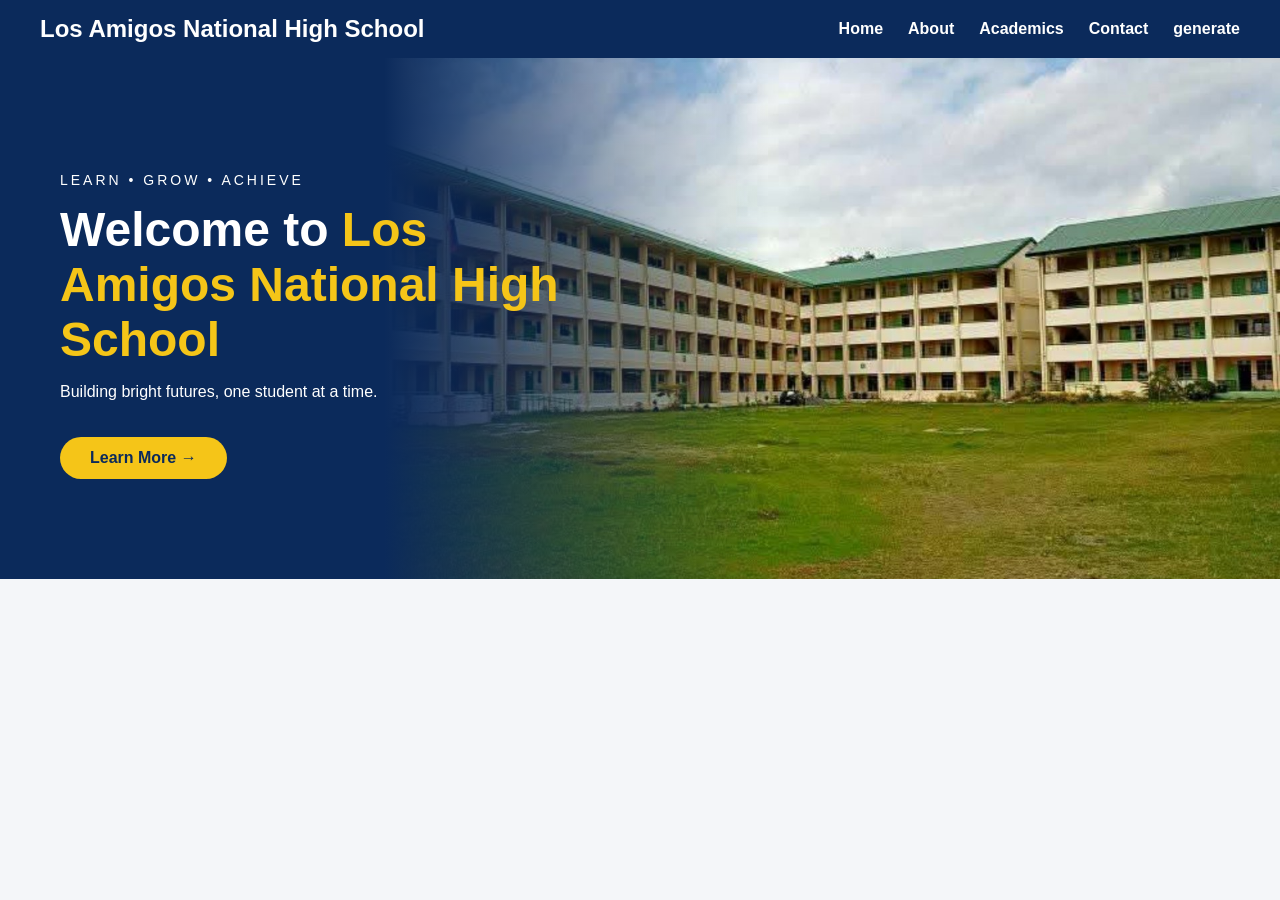
<file: index.html>
<!DOCTYPE html>
<html lang="en">
<head>
    <meta charset="UTF-8">
    <meta name="viewport" content="width=device-width, initial-scale=1.0">
    <title>Los Amigos National High School</title>
    <link rel="stylesheet" href="style.css">
</head>
<body>
    <header>
        <h1>Los Amigos National High School</h1>
        <nav>
            <ul>
                <li><a href="index.html">Home</a></li>
                <li><a href="about.html">About</a></li>
                <li><a href="academics.html">Academics</a></li>
                <li><a href="contact.html">Contact</a></li>
                <li><a href="generate.html">generate</a></li>
            </ul>
        </nav>
    </header>

    <section class="hero">
        <div class="hero-text">
            <p class="tagline">LEARN • GROW • ACHIEVE</p>
            <h2>Welcome to <span>Los Amigos National High School</span></h2>
            <p>Building bright futures, one student at a time.</p>
            <a href="about.html" class="btn">Learn More →</a>
        </div>
    </section>
</body>
</html>
</file>
<file: style.css>
/* ===== GENERAL ===== */
body {
    margin: 0;
    font-family: Arial, sans-serif;
    background-color: #f4f6f9;
}

/* ===== HEADER ===== */
header {
    background-color: #0b2a5b;
    color: white;
    display: flex;
    justify-content: space-between;
    align-items: center;
    padding: 15px 40px;
}

header h1 {
    margin: 0;
    font-size: 24px;
}

nav ul {
    list-style: none;
    display: flex;
    gap: 25px;
    margin: 0;
    padding: 0;
}

nav a {
    color: white;
    text-decoration: none;
    font-weight: bold;
}

nav a:hover {
    color: #f5c518;
}

/* ===== HOME PAGE HERO ===== */
.hero {
    background:
        linear-gradient(to right, #0b2a5b 30%, rgba(11, 42, 91, 0) 60%),
        url("school.jpg") center / cover;
    color: white;
    padding: 100px 60px;
    min-height: 300px;
}

.hero-text {
    max-width: 500px;
}

.tagline {
    letter-spacing: 3px;
    font-size: 14px;
}

.hero h2 {
    font-size: 48px;
    margin: 10px 0;
}

.hero h2 span {
    color: #f5c518;
}

.btn {
    display: inline-block;
    margin-top: 20px;
    padding: 12px 30px;
    background-color: #f5c518;
    color: #0b2a5b;
    text-decoration: none;
    font-weight: bold;
    border-radius: 25px;
}

/* ===== ABOUT PAGE ===== */
.about-page {
    position: relative;
    overflow: hidden;
    font-family: 'Poppins', Arial, sans-serif;
    background-color: #f3f7fd;
    color: #0b2a5b;
    padding: 40px 60px 60px;
}

.about-page h2,
.about-page h3,
.about-page h4 {
    color: #0b2a5b;
    margin: 0;
}

.about-page p {
    color: #3b5170;
    line-height: 1.7;
}

/* Corner decoration */
.about-page::before {
    content: "";
    position: absolute;
    top: -90px;
    right: -90px;
    width: 180px;
    height: 180px;
    background-color: #1a6fd6;
    transform: rotate(45deg);
}

.about-page::after {
    content: "";
    position: absolute;
    top: 30px;
    right: 20px;
    width: 120px;
    height: 12px;
    background-color: #f5c518;
    border-radius: 10px;
    transform: rotate(45deg);
}

/* Yellow line above headings */
.accent-bar {
    display: block;
    width: 55px;
    height: 5px;
    background-color: #f5c518;
    border-radius: 5px;
    margin-bottom: 12px;
}

/* Title */
.about-title {
    display: flex;
    align-items: center;
    gap: 25px;
    margin-bottom: 30px;
}

.about-title h2 {
    font-size: 40px;
}

.about-title p {
    margin: 5px 0 12px;
    font-size: 18px;
}

.title-icon {
    width: 100px;
    height: 100px;
    border-radius: 50%;
    background-color: #1a6fd6;
    color: white;
    font-size: 48px;
    display: flex;
    align-items: center;
    justify-content: center;
    flex-shrink: 0;
    box-shadow: 0 0 0 5px #f3f7fd, 0 0 0 10px #f5c518;
}

/* What is it box */
.what-box {
    display: flex;
    align-items: center;
    gap: 30px;
    background-color: #e3eefb;
    border-radius: 16px;
    padding: 30px;
    margin-bottom: 40px;
}

.what-icon {
    padding: 20px 50px 20px 10px;
    border-right: 2px solid #c5d9f2;
}

.what-text h3 {
    font-size: 26px;
    margin-bottom: 8px;
}

/* Student ID card drawing */
.id-card {
    position: relative;
    width: 220px;
    background-color: white;
    border: 3px solid #1a6fd6;
    border-radius: 12px;
    transform: rotate(-6deg);
    box-shadow: 0 6px 15px rgba(11, 42, 91, 0.15);
}

.id-card-top {
    background-color: #1a6fd6;
    color: white;
    font-weight: 700;
    font-size: 13px;
    padding: 6px 15px;
    border-radius: 8px 8px 0 0;
}

.id-card-body {
    display: flex;
    align-items: center;
    gap: 15px;
    padding: 15px;
}

.id-photo {
    font-size: 40px;
    color: #1a6fd6;
    background-color: #e3eefb;
    padding: 10px 14px;
    border-radius: 8px;
}

.id-lines span {
    display: block;
    height: 7px;
    width: 70px;
    background-color: #9cc4f2;
    border-radius: 5px;
    margin: 6px 0;
}

.id-qr {
    position: absolute;
    right: -35px;
    bottom: -20px;
    background-color: white;
    color: #0b2a5b;
    font-size: 55px;
    padding: 5px 9px;
    border: 3px solid #f5c518;
    border-radius: 10px;
    transform: rotate(6deg);
}

/* How it works */
.how h3,
.why h3 {
    font-size: 34px;
    margin-bottom: 20px;
}

.steps {
    display: flex;
    align-items: center;
    gap: 15px;
    margin-bottom: 40px;
}

.step {
    flex: 1;
    background-color: white;
    border-radius: 14px;
    padding: 25px 30px;
    box-shadow: 0 4px 15px rgba(11, 42, 91, 0.08);
}

.step-top {
    display: flex;
    align-items: center;
    gap: 30px;
    margin-bottom: 15px;
}

.step-number {
    width: 60px;
    height: 60px;
    border-radius: 50%;
    background-color: #1a6fd6;
    color: white;
    font-size: 26px;
    font-weight: 700;
    display: flex;
    align-items: center;
    justify-content: center;
}

.step-icon {
    font-size: 50px;
    color: #1a6fd6;
}

.step h4 {
    font-size: 24px;
}

.step-arrow {
    color: #6aa9ef;
    font-size: 22px;
}

.db-icon {
    position: relative;
}

.db-check {
    position: absolute;
    right: -14px;
    bottom: -6px;
    font-size: 26px;
    color: #f5c518;
    background-color: white;
    border-radius: 50%;
}

/* Why we made it */
.why {
    background-color: #e3eefb;
    border-radius: 16px;
    padding: 30px;
}

.benefits {
    display: flex;
}

.benefit {
    flex: 1;
    display: flex;
    align-items: center;
    gap: 15px;
    padding: 0 20px;
    border-right: 2px solid #c5d9f2;
}

.benefit:last-child {
    border-right: none;
}

.benefit-icon {
    width: 80px;
    height: 80px;
    border-radius: 50%;
    background-color: #d0e3f8;
    color: #1a6fd6;
    font-size: 34px;
    display: flex;
    align-items: center;
    justify-content: center;
    flex-shrink: 0;
}

/* ===== PHONE SCREENS ===== */
@media (max-width: 800px) {
    .about-page { padding: 30px 20px; }
    .about-title h2 { font-size: 28px; }
    .what-box, .steps, .benefits { flex-direction: column; }
    .what-icon { border-right: none; padding-right: 0; }
    .step { width: 100%; box-sizing: border-box; }
    .step-arrow { transform: rotate(90deg); }
    .benefit { border-right: none; padding: 10px 0; width: 100%; }
}

/* ===== ACADEMICS PAGE ===== */

/* Gold line under the active menu link */
nav a.active {
    color: #f5c518;
    border-bottom: 3px solid #f5c518;
    padding-bottom: 6px;
}

.academics-page {
    font-family: 'Poppins', Arial, sans-serif;
    background-color: #f3f7fd;
    color: #0b2a5b;
}

/* --- Hero --- */
.acad-hero {
    background:
        linear-gradient(to right, #0b2a5b 30%, rgba(11, 42, 91, 0) 65%),
        url("") center / cover;
    color: white;
    padding: 50px 120px 60px;
}

.acad-hero h2 {
    font-size: 56px;
    line-height: 1.1;
    margin: 0;
    max-width: 500px;
}

.acad-hero h2 span {
    display: block;
    color: #f5c518;
}

.acad-hero p {
    font-size: 22px;
    margin: 15px 0 25px;
}

.acad-hero .btn i,
.btn-blue i,
.learn-link i {
    margin-left: 8px;
}

/* --- Program cards --- */
.programs {
    display: flex;
    gap: 20px;
    padding: 30px 60px;
    margin-top: -10px;
}

.program-card {
    flex: 1;
    display: flex;
    gap: 18px;
    background-color: white;
    border-radius: 12px;
    padding: 20px;
    box-shadow: 0 4px 15px rgba(11, 42, 91, 0.08);
}

.program-card.yellow { border-bottom: 5px solid #f5c518; }
.program-card.blue   { border-bottom: 5px solid #0b2a5b; }

.program-icon {
    width: 90px;
    height: 90px;
    border-radius: 50%;
    background-color: #e3eefb;
    color: #1a4fa3;
    font-size: 40px;
    display: flex;
    align-items: center;
    justify-content: center;
    flex-shrink: 0;
}

.program-card h3 {
    margin: 0 0 8px;
    font-size: 22px;
    color: #0b2a5b;
}

.program-card p {
    margin: 0 0 12px;
    color: #3b5170;
    font-size: 15px;
    line-height: 1.5;
}

.learn-link {
    color: #1a4fa3;
    font-weight: 600;
    text-decoration: none;
}

.learn-link:hover {
    color: #f5c518;
}

/* --- Learning beyond the classroom --- */
.beyond {
    display: flex;
    align-items: center;
    gap: 60px;
    padding: 40px 120px 70px;
}

.beyond-text {
    flex: 1;
}

.beyond-text h2 {
    font-size: 40px;
    margin: 0 0 15px;
    color: #0b2a5b;
}

.beyond-text h2 span {
    color: #1a6fd6;
}

.beyond-text p {
    color: #3b5170;
    font-size: 17px;
    line-height: 1.6;
}

.btn-blue {
    display: inline-block;
    margin-top: 15px;
    padding: 14px 30px;
    background-color: #1a4fa3;
    color: white;
    text-decoration: none;
    font-weight: 600;
    border-radius: 30px;
}

.btn-blue:hover {
    background-color: #0b2a5b;
}

/* Photo with the yellow and blue shapes behind it */
.beyond-photo {
    flex: 1;
    position: relative;
}

.beyond-photo::before {
    content: "";
    position: absolute;
    top: -15px;
    left: -40px;
    width: 120px;
    height: 90px;
    background-color: #f5c518;
    border-radius: 25px;
}

.beyond-photo::after {
    content: "";
    position: absolute;
    right: -30px;
    top: 50px;
    width: 30px;
    height: 120px;
    background-color: #1a8cff;
    border-radius: 0 12px 12px 0;
}

.beyond-photo img {
    position: relative;
    z-index: 1;
    width: 100%;
    height: 330px;
    object-fit: cover;
    border-radius: 25px;
    display: block;
}

/* --- Phone screens --- */
@media (max-width: 900px) {
    .acad-hero { padding: 40px 20px; }
    .acad-hero h2 { font-size: 38px; }
    .programs, .beyond { flex-direction: column; padding: 30px 20px; }
    .beyond-photo::before, .beyond-photo::after { display: none; }
}

/* ===== CONTACT PAGE ===== */

/* Logo + school name in the header */
.brand {
    display: flex;
    align-items: center;
    gap: 20px;
}

.logo-img {
    height: 55px;
}

.contact-page {
    font-family: 'Poppins', Arial, sans-serif;
    background-color: #f3f7fd;
    color: #0b2a5b;
    padding-bottom: 50px;
}

/* --- Banner --- */
.contact-banner {
    position: relative;
    overflow: hidden;
    padding: 40px 170px 70px;
    background:
        linear-gradient(to right, #eaf3fd 40%, rgba(234, 243, 253, 0) 70%),
        url("../images/") right center / cover;
}

/* Curved shapes in the corners */
.contact-banner::before {
    content: "";
    position: absolute;
    left: -220px;
    bottom: -250px;
    width: 380px;
    height: 380px;
    border-radius: 50%;
    border: 22px solid #f5c518;
    box-shadow: 0 0 0 22px #1a6fd6;
}

.contact-banner::after {
    content: "";
    position: absolute;
    right: -200px;
    bottom: -300px;
    width: 420px;
    height: 380px;
    border-radius: 50%;
    border: 20px solid #f5c518;
    border-left-color: transparent;
}

.banner-text {
    position: relative;
    z-index: 1;
}

.contact-banner h2 {
    font-size: 60px;
    margin: 0;
    color: #0b2a5b;
}

.contact-banner p {
    font-size: 20px;
    color: #3b5170;
    margin: 10px 0 15px;
}

.double-bar {
    display: flex;
    gap: 8px;
}

.double-bar span {
    width: 70px;
    height: 5px;
    border-radius: 5px;
}

.bar-yellow { background-color: #f5c518; }
.bar-blue   { background-color: #1a4fa3; }

/* --- Table --- */
.staff-wrap {
    position: relative;
    z-index: 2;
    margin: -20px 25px 0;
    overflow-x: auto;
}

.staff-table {
    width: 100%;
    border-collapse: separate;
    border-spacing: 0 6px;
}

.staff-table th {
    background-color: #0b3d91;
    color: white;
    font-size: 18px;
    padding: 15px 20px;
    text-align: left;
}

.staff-table th:first-child {
    border-radius: 12px 0 0 12px;
    text-align: center;
}

.staff-table th:last-child {
    border-radius: 0 12px 12px 0;
}

.th-icon {
    margin-right: 10px;
}

.staff-table td {
    background-color: white;
    padding: 10px 20px;
    vertical-align: middle;
}

.staff-table tr:nth-child(even) td {
    background-color: #eef5fe;
}

.staff-table td:first-child {
    border-radius: 12px 0 0 12px;
    text-align: center;
    width: 150px;
}

.staff-table td:last-child {
    border-radius: 0 12px 12px 0;
}

/* Thin line between phone and email */
.staff-table td.divider {
    border-right: 2px solid #dbe6f5;
}

.staff-photo {
    width: 75px;
    height: 75px;
    margin: 0 auto;
    border-radius: 50%;
    background-color: #d0e3f8;
    color: #1a4fa3;
    font-size: 34px;
    display: flex;
    align-items: center;
    justify-content: center;
    overflow: hidden;
}

.staff-photo img {
    width: 100%;
    height: 100%;
    object-fit: cover;
}

.staff-name {
    font-weight: 700;
    font-size: 19px;
}

.contact-link {
    display: flex;
    align-items: center;
    gap: 18px;
    color: #0b2a5b;
    font-size: 18px;
    text-decoration: none;
}

.contact-link:hover {
    color: #1a6fd6;
}

.round-icon {
    width: 50px;
    height: 50px;
    border-radius: 50%;
    background-color: #1a6fd6;
    color: white;
    font-size: 20px;
    display: flex;
    align-items: center;
    justify-content: center;
    flex-shrink: 0;
}

@media (max-width: 900px) {
    .contact-banner { padding: 30px 20px 60px; text-align: center; }
    .contact-banner h2 { font-size: 40px; }
    .double-bar { justify-content: center; }
    .staff-table { min-width: 850px; }
    .logo-box { display: none; }
}

/* ===== QR ID GENERATOR PAGE ===== */
.qr-page {
    font-family: 'Poppins', Arial, sans-serif;
    background-color: #f3f7fd;
    color: #0b2a5b;
    padding: 40px 60px 60px;
}

.qr-title h2 {
    font-size: 40px;
    margin: 0;
}

.qr-title p {
    color: #3b5170;
    margin: 5px 0 30px;
}

.qr-layout {
    display: flex;
    gap: 40px;
    align-items: flex-start;
    margin-bottom: 40px;
}

/* --- Form --- */
.qr-form {
    flex: 1;
    display: flex;
    flex-direction: column;
    background-color: white;
    padding: 30px;
    border-radius: 16px;
    box-shadow: 0 4px 15px rgba(11, 42, 91, 0.08);
}

.qr-form label {
    font-weight: 600;
    margin: 12px 0 6px;
}

.qr-form input,
.qr-form select {
    padding: 12px 14px;
    border: 2px solid #d0e3f8;
    border-radius: 10px;
    font-family: inherit;
    font-size: 15px;
}

.qr-form input:focus,
.qr-form select:focus {
    outline: none;
    border-color: #1a6fd6;
}

.qr-form button {
    margin-top: 25px;
    border: none;
    cursor: pointer;
    font-size: 16px;
}

/* --- ID card preview --- */
.qr-preview {
    flex: 1;
    display: flex;
    flex-direction: column;
    align-items: center;
    gap: 20px;
}

.id-preview {
    width: 100%;
    max-width: 460px;
    background-color: white;
    border: 3px solid #1a6fd6;
    border-radius: 16px;
    overflow: hidden;
    box-shadow: 0 8px 20px rgba(11, 42, 91, 0.15);
}

.id-preview-top {
    display: flex;
    align-items: center;
    gap: 10px;
    background-color: #0b2a5b;
    color: white;
    padding: 10px 15px;
    font-weight: 700;
    font-size: 13px;
}

.id-preview-top img {
    height: 40px;
}

.id-preview-body {
    display: flex;
    align-items: center;
    justify-content: space-between;
    padding: 20px;
    gap: 15px;
}

.id-preview-photo {
    width: 70px;
    height: 70px;
    border-radius: 10px;
    background-color: #e3eefb;
    color: #1a6fd6;
    font-size: 34px;
    display: flex;
    align-items: center;
    justify-content: center;
    margin-bottom: 10px;
}

.id-preview-info h4 {
    margin: 0;
    font-size: 20px;
}

.id-preview-info p {
    margin: 4px 0;
    color: #3b5170;
}

.id-number {
    font-weight: 700;
    color: #1a6fd6 !important;
}

.qr-box {
    padding: 8px;
    border: 3px solid #f5c518;
    border-radius: 10px;
}

.qr-preview .btn {
    border: none;
    cursor: pointer;
    font-size: 16px;
}

.qr-preview .btn:disabled {
    opacity: 0.5;
    cursor: not-allowed;
}

/* --- Records table --- */
.records {
    background-color: white;
    border-radius: 16px;
    padding: 25px 30px;
    box-shadow: 0 4px 15px rgba(11, 42, 91, 0.08);
}

.records-head {
    display: flex;
    justify-content: space-between;
    align-items: center;
    flex-wrap: wrap;
    gap: 10px;
}

.records-head h3 {
    margin: 0;
    font-size: 24px;
}

.records-head button {
    border: none;
    cursor: pointer;
    margin-top: 0;
}

.records-wrap {
    overflow-x: auto;
    margin-top: 20px;
}

.records-table {
    width: 100%;
    border-collapse: collapse;
}

.records-table th {
    background-color: #0b3d91;
    color: white;
    text-align: left;
    padding: 12px;
}

.records-table td {
    padding: 12px;
    border-bottom: 1px solid #e3eefb;
}

.records-table tr:nth-child(even) td {
    background-color: #f3f7fd;
}

.small-btn {
    border: none;
    padding: 6px 12px;
    border-radius: 6px;
    cursor: pointer;
    font-family: inherit;
    margin-right: 5px;
    color: white;
}

.small-btn.view   { background-color: #1a6fd6; }
.small-btn.delete { background-color: #d64545; }

.records-note {
    font-size: 13px;
    color: #6b7c93;
    margin-top: 15px;
}

@media (max-width: 900px) {
    .qr-page { padding: 30px 20px; }
    .qr-layout { flex-direction: column; }
    .qr-form, .qr-preview { width: 100%; box-sizing: border-box; }
}
/* Mobile layout fix */
@media (max-width: 768px) {
  header {
    width: 100%;
    box-sizing: border-box;
    padding: 20px;
  }

  header h1 {
    font-size: 24px;
    line-height: 1.2;
    margin-bottom: 20px;
  }

  nav ul {
    display: flex;
    flex-wrap: wrap;
    gap: 12px;
    padding: 0;
    margin: 0;
    list-style: none;
  }

  nav ul li {
    margin: 0;
  }

  nav a {
    font-size: 14px;
  }

  .hero {
    width: 100%;
    min-height: 600px;
    box-sizing: border-box;
    padding: 60px 24px;
    overflow-wrap: break-word;
  }

  .hero-text {
    width: 100%;
    max-width: 100%;
    box-sizing: border-box;
  }

  .hero h2 {
    font-size: 36px;
    line-height: 1.2;
  }

  .hero p {
    max-width: 100%;
    line-height: 1.6;
  }
}
</file>
<file: school web-site - Copy/ccs/style.css>
/* ===== GENERAL ===== */
body {
    margin: 0;
    font-family: Arial, sans-serif;
    background-color: #f4f6f9;
}

/* ===== HEADER ===== */
header {
    background-color: #0b2a5b;
    color: white;
    display: flex;
    justify-content: space-between;
    align-items: center;
    padding: 15px 40px;
}

header h1 {
    margin: 0;
    font-size: 24px;
}

nav ul {
    list-style: none;
    display: flex;
    gap: 25px;
    margin: 0;
    padding: 0;
}

nav a {
    color: white;
    text-decoration: none;
    font-weight: bold;
}

nav a:hover {
    color: #f5c518;
}

/* ===== HOME PAGE HERO ===== */
.hero {
    background:
        linear-gradient(to right, #0b2a5b 30%, rgba(11, 42, 91, 0) 60%),
        url("../images/school.jpg") center / cover;
    color: white;
    padding: 100px 60px;
    min-height: 300px;
}

.hero-text {
    max-width: 500px;
}

.tagline {
    letter-spacing: 3px;
    font-size: 14px;
}

.hero h2 {
    font-size: 48px;
    margin: 10px 0;
}

.hero h2 span {
    color: #f5c518;
}

.btn {
    display: inline-block;
    margin-top: 20px;
    padding: 12px 30px;
    background-color: #f5c518;
    color: #0b2a5b;
    text-decoration: none;
    font-weight: bold;
    border-radius: 25px;
}

/* ===== ABOUT PAGE ===== */
.about-page {
    position: relative;
    overflow: hidden;
    font-family: 'Poppins', Arial, sans-serif;
    background-color: #f3f7fd;
    color: #0b2a5b;
    padding: 40px 60px 60px;
}

.about-page h2,
.about-page h3,
.about-page h4 {
    color: #0b2a5b;
    margin: 0;
}

.about-page p {
    color: #3b5170;
    line-height: 1.7;
}

/* Corner decoration */
.about-page::before {
    content: "";
    position: absolute;
    top: -90px;
    right: -90px;
    width: 180px;
    height: 180px;
    background-color: #1a6fd6;
    transform: rotate(45deg);
}

.about-page::after {
    content: "";
    position: absolute;
    top: 30px;
    right: 20px;
    width: 120px;
    height: 12px;
    background-color: #f5c518;
    border-radius: 10px;
    transform: rotate(45deg);
}

/* Yellow line above headings */
.accent-bar {
    display: block;
    width: 55px;
    height: 5px;
    background-color: #f5c518;
    border-radius: 5px;
    margin-bottom: 12px;
}

/* Title */
.about-title {
    display: flex;
    align-items: center;
    gap: 25px;
    margin-bottom: 30px;
}

.about-title h2 {
    font-size: 40px;
}

.about-title p {
    margin: 5px 0 12px;
    font-size: 18px;
}

.title-icon {
    width: 100px;
    height: 100px;
    border-radius: 50%;
    background-color: #1a6fd6;
    color: white;
    font-size: 48px;
    display: flex;
    align-items: center;
    justify-content: center;
    flex-shrink: 0;
    box-shadow: 0 0 0 5px #f3f7fd, 0 0 0 10px #f5c518;
}

/* What is it box */
.what-box {
    display: flex;
    align-items: center;
    gap: 30px;
    background-color: #e3eefb;
    border-radius: 16px;
    padding: 30px;
    margin-bottom: 40px;
}

.what-icon {
    padding: 20px 50px 20px 10px;
    border-right: 2px solid #c5d9f2;
}

.what-text h3 {
    font-size: 26px;
    margin-bottom: 8px;
}

/* Student ID card drawing */
.id-card {
    position: relative;
    width: 220px;
    background-color: white;
    border: 3px solid #1a6fd6;
    border-radius: 12px;
    transform: rotate(-6deg);
    box-shadow: 0 6px 15px rgba(11, 42, 91, 0.15);
}

.id-card-top {
    background-color: #1a6fd6;
    color: white;
    font-weight: 700;
    font-size: 13px;
    padding: 6px 15px;
    border-radius: 8px 8px 0 0;
}

.id-card-body {
    display: flex;
    align-items: center;
    gap: 15px;
    padding: 15px;
}

.id-photo {
    font-size: 40px;
    color: #1a6fd6;
    background-color: #e3eefb;
    padding: 10px 14px;
    border-radius: 8px;
}

.id-lines span {
    display: block;
    height: 7px;
    width: 70px;
    background-color: #9cc4f2;
    border-radius: 5px;
    margin: 6px 0;
}

.id-qr {
    position: absolute;
    right: -35px;
    bottom: -20px;
    background-color: white;
    color: #0b2a5b;
    font-size: 55px;
    padding: 5px 9px;
    border: 3px solid #f5c518;
    border-radius: 10px;
    transform: rotate(6deg);
}

/* How it works */
.how h3,
.why h3 {
    font-size: 34px;
    margin-bottom: 20px;
}

.steps {
    display: flex;
    align-items: center;
    gap: 15px;
    margin-bottom: 40px;
}

.step {
    flex: 1;
    background-color: white;
    border-radius: 14px;
    padding: 25px 30px;
    box-shadow: 0 4px 15px rgba(11, 42, 91, 0.08);
}

.step-top {
    display: flex;
    align-items: center;
    gap: 30px;
    margin-bottom: 15px;
}

.step-number {
    width: 60px;
    height: 60px;
    border-radius: 50%;
    background-color: #1a6fd6;
    color: white;
    font-size: 26px;
    font-weight: 700;
    display: flex;
    align-items: center;
    justify-content: center;
}

.step-icon {
    font-size: 50px;
    color: #1a6fd6;
}

.step h4 {
    font-size: 24px;
}

.step-arrow {
    color: #6aa9ef;
    font-size: 22px;
}

.db-icon {
    position: relative;
}

.db-check {
    position: absolute;
    right: -14px;
    bottom: -6px;
    font-size: 26px;
    color: #f5c518;
    background-color: white;
    border-radius: 50%;
}

/* Why we made it */
.why {
    background-color: #e3eefb;
    border-radius: 16px;
    padding: 30px;
}

.benefits {
    display: flex;
}

.benefit {
    flex: 1;
    display: flex;
    align-items: center;
    gap: 15px;
    padding: 0 20px;
    border-right: 2px solid #c5d9f2;
}

.benefit:last-child {
    border-right: none;
}

.benefit-icon {
    width: 80px;
    height: 80px;
    border-radius: 50%;
    background-color: #d0e3f8;
    color: #1a6fd6;
    font-size: 34px;
    display: flex;
    align-items: center;
    justify-content: center;
    flex-shrink: 0;
}

/* ===== PHONE SCREENS ===== */
@media (max-width: 800px) {
    .about-page { padding: 30px 20px; }
    .about-title h2 { font-size: 28px; }
    .what-box, .steps, .benefits { flex-direction: column; }
    .what-icon { border-right: none; padding-right: 0; }
    .step { width: 100%; box-sizing: border-box; }
    .step-arrow { transform: rotate(90deg); }
    .benefit { border-right: none; padding: 10px 0; width: 100%; }
}

/* ===== ACADEMICS PAGE ===== */

/* Gold line under the active menu link */
nav a.active {
    color: #f5c518;
    border-bottom: 3px solid #f5c518;
    padding-bottom: 6px;
}

.academics-page {
    font-family: 'Poppins', Arial, sans-serif;
    background-color: #f3f7fd;
    color: #0b2a5b;
}

/* --- Hero --- */
.acad-hero {
    background:
        linear-gradient(to right, #0b2a5b 30%, rgba(11, 42, 91, 0) 65%),
        url("../images/school.jpg") center / cover;
    color: white;
    padding: 50px 120px 60px;
}

.acad-hero h2 {
    font-size: 56px;
    line-height: 1.1;
    margin: 0;
    max-width: 500px;
}

.acad-hero h2 span {
    display: block;
    color: #f5c518;
}

.acad-hero p {
    font-size: 22px;
    margin: 15px 0 25px;
}

.acad-hero .btn i,
.btn-blue i,
.learn-link i {
    margin-left: 8px;
}

/* --- Program cards --- */
.programs {
    display: flex;
    gap: 20px;
    padding: 30px 60px;
    margin-top: -10px;
}

.program-card {
    flex: 1;
    display: flex;
    gap: 18px;
    background-color: white;
    border-radius: 12px;
    padding: 20px;
    box-shadow: 0 4px 15px rgba(11, 42, 91, 0.08);
}

.program-card.yellow { border-bottom: 5px solid #f5c518; }
.program-card.blue   { border-bottom: 5px solid #0b2a5b; }

.program-icon {
    width: 90px;
    height: 90px;
    border-radius: 50%;
    background-color: #e3eefb;
    color: #1a4fa3;
    font-size: 40px;
    display: flex;
    align-items: center;
    justify-content: center;
    flex-shrink: 0;
}

.program-card h3 {
    margin: 0 0 8px;
    font-size: 22px;
    color: #0b2a5b;
}

.program-card p {
    margin: 0 0 12px;
    color: #3b5170;
    font-size: 15px;
    line-height: 1.5;
}

.learn-link {
    color: #1a4fa3;
    font-weight: 600;
    text-decoration: none;
}

.learn-link:hover {
    color: #f5c518;
}

/* --- Learning beyond the classroom --- */
.beyond {
    display: flex;
    align-items: center;
    gap: 60px;
    padding: 40px 120px 70px;
}

.beyond-text {
    flex: 1;
}

.beyond-text h2 {
    font-size: 40px;
    margin: 0 0 15px;
    color: #0b2a5b;
}

.beyond-text h2 span {
    color: #1a6fd6;
}

.beyond-text p {
    color: #3b5170;
    font-size: 17px;
    line-height: 1.6;
}

.btn-blue {
    display: inline-block;
    margin-top: 15px;
    padding: 14px 30px;
    background-color: #1a4fa3;
    color: white;
    text-decoration: none;
    font-weight: 600;
    border-radius: 30px;
}

.btn-blue:hover {
    background-color: #0b2a5b;
}

/* Photo with the yellow and blue shapes behind it */
.beyond-photo {
    flex: 1;
    position: relative;
}

.beyond-photo::before {
    content: "";
    position: absolute;
    top: -15px;
    left: -40px;
    width: 120px;
    height: 90px;
    background-color: #f5c518;
    border-radius: 25px;
}

.beyond-photo::after {
    content: "";
    position: absolute;
    right: -30px;
    top: 50px;
    width: 30px;
    height: 120px;
    background-color: #1a8cff;
    border-radius: 0 12px 12px 0;
}

.beyond-photo img {
    position: relative;
    z-index: 1;
    width: 100%;
    height: 330px;
    object-fit: cover;
    border-radius: 25px;
    display: block;
}

/* --- Phone screens --- */
@media (max-width: 900px) {
    .acad-hero { padding: 40px 20px; }
    .acad-hero h2 { font-size: 38px; }
    .programs, .beyond { flex-direction: column; padding: 30px 20px; }
    .beyond-photo::before, .beyond-photo::after { display: none; }
}

/* ===== CONTACT PAGE ===== */

/* Logo + school name in the header */
.brand {
    display: flex;
    align-items: center;
    gap: 20px;
}

.logo-img {
    height: 55px;
}

.contact-page {
    font-family: 'Poppins', Arial, sans-serif;
    background-color: #f3f7fd;
    color: #0b2a5b;
    padding-bottom: 50px;
}

/* --- Banner --- */
.contact-banner {
    position: relative;
    overflow: hidden;
    padding: 40px 170px 70px;
    background:
        linear-gradient(to right, #eaf3fd 40%, rgba(234, 243, 253, 0) 70%),
        url("../images/school.jpg") right center / cover;
}

/* Curved shapes in the corners */
.contact-banner::before {
    content: "";
    position: absolute;
    left: -220px;
    bottom: -250px;
    width: 380px;
    height: 380px;
    border-radius: 50%;
    border: 22px solid #f5c518;
    box-shadow: 0 0 0 22px #1a6fd6;
}

.contact-banner::after {
    content: "";
    position: absolute;
    right: -200px;
    bottom: -300px;
    width: 420px;
    height: 380px;
    border-radius: 50%;
    border: 20px solid #f5c518;
    border-left-color: transparent;
}

.banner-text {
    position: relative;
    z-index: 1;
}

.contact-banner h2 {
    font-size: 60px;
    margin: 0;
    color: #0b2a5b;
}

.contact-banner p {
    font-size: 20px;
    color: #3b5170;
    margin: 10px 0 15px;
}

.double-bar {
    display: flex;
    gap: 8px;
}

.double-bar span {
    width: 70px;
    height: 5px;
    border-radius: 5px;
}

.bar-yellow { background-color: #f5c518; }
.bar-blue   { background-color: #1a4fa3; }

/* --- Table --- */
.staff-wrap {
    position: relative;
    z-index: 2;
    margin: -20px 25px 0;
    overflow-x: auto;
}

.staff-table {
    width: 100%;
    border-collapse: separate;
    border-spacing: 0 6px;
}

.staff-table th {
    background-color: #0b3d91;
    color: white;
    font-size: 18px;
    padding: 15px 20px;
    text-align: left;
}

.staff-table th:first-child {
    border-radius: 12px 0 0 12px;
    text-align: center;
}

.staff-table th:last-child {
    border-radius: 0 12px 12px 0;
}

.th-icon {
    margin-right: 10px;
}

.staff-table td {
    background-color: white;
    padding: 10px 20px;
    vertical-align: middle;
}

.staff-table tr:nth-child(even) td {
    background-color: #eef5fe;
}

.staff-table td:first-child {
    border-radius: 12px 0 0 12px;
    text-align: center;
    width: 150px;
}

.staff-table td:last-child {
    border-radius: 0 12px 12px 0;
}

/* Thin line between phone and email */
.staff-table td.divider {
    border-right: 2px solid #dbe6f5;
}

.staff-photo {
    width: 75px;
    height: 75px;
    margin: 0 auto;
    border-radius: 50%;
    background-color: #d0e3f8;
    color: #1a4fa3;
    font-size: 34px;
    display: flex;
    align-items: center;
    justify-content: center;
    overflow: hidden;
}

.staff-photo img {
    width: 100%;
    height: 100%;
    object-fit: cover;
}

.staff-name {
    font-weight: 700;
    font-size: 19px;
}

.contact-link {
    display: flex;
    align-items: center;
    gap: 18px;
    color: #0b2a5b;
    font-size: 18px;
    text-decoration: none;
}

.contact-link:hover {
    color: #1a6fd6;
}

.round-icon {
    width: 50px;
    height: 50px;
    border-radius: 50%;
    background-color: #1a6fd6;
    color: white;
    font-size: 20px;
    display: flex;
    align-items: center;
    justify-content: center;
    flex-shrink: 0;
}

@media (max-width: 900px) {
    .contact-banner { padding: 30px 20px 60px; text-align: center; }
    .contact-banner h2 { font-size: 40px; }
    .double-bar { justify-content: center; }
    .staff-table { min-width: 850px; }
    .logo-box { display: none; }
}

/* ===== QR ID GENERATOR PAGE ===== */
.qr-page {
    font-family: 'Poppins', Arial, sans-serif;
    background-color: #f3f7fd;
    color: #0b2a5b;
    padding: 40px 60px 60px;
}

.qr-title h2 {
    font-size: 40px;
    margin: 0;
}

.qr-title p {
    color: #3b5170;
    margin: 5px 0 30px;
}

.qr-layout {
    display: flex;
    gap: 40px;
    align-items: flex-start;
    margin-bottom: 40px;
}

/* --- Form --- */
.qr-form {
    flex: 1;
    display: flex;
    flex-direction: column;
    background-color: white;
    padding: 30px;
    border-radius: 16px;
    box-shadow: 0 4px 15px rgba(11, 42, 91, 0.08);
}

.qr-form label {
    font-weight: 600;
    margin: 12px 0 6px;
}

.qr-form input,
.qr-form select {
    padding: 12px 14px;
    border: 2px solid #d0e3f8;
    border-radius: 10px;
    font-family: inherit;
    font-size: 15px;
}

.qr-form input:focus,
.qr-form select:focus {
    outline: none;
    border-color: #1a6fd6;
}

.qr-form button {
    margin-top: 25px;
    border: none;
    cursor: pointer;
    font-size: 16px;
}

/* --- ID card preview --- */
.qr-preview {
    flex: 1;
    display: flex;
    flex-direction: column;
    align-items: center;
    gap: 20px;
}

.id-preview {
    width: 100%;
    max-width: 460px;
    background-color: white;
    border: 3px solid #1a6fd6;
    border-radius: 16px;
    overflow: hidden;
    box-shadow: 0 8px 20px rgba(11, 42, 91, 0.15);
}

.id-preview-top {
    display: flex;
    align-items: center;
    gap: 10px;
    background-color: #0b2a5b;
    color: white;
    padding: 10px 15px;
    font-weight: 700;
    font-size: 13px;
}

.id-preview-top img {
    height: 40px;
}

.id-preview-body {
    display: flex;
    align-items: center;
    justify-content: space-between;
    padding: 20px;
    gap: 15px;
}

.id-preview-photo {
    width: 70px;
    height: 70px;
    border-radius: 10px;
    background-color: #e3eefb;
    color: #1a6fd6;
    font-size: 34px;
    display: flex;
    align-items: center;
    justify-content: center;
    margin-bottom: 10px;
}

.id-preview-info h4 {
    margin: 0;
    font-size: 20px;
}

.id-preview-info p {
    margin: 4px 0;
    color: #3b5170;
}

.id-number {
    font-weight: 700;
    color: #1a6fd6 !important;
}

.qr-box {
    padding: 8px;
    border: 3px solid #f5c518;
    border-radius: 10px;
}

.qr-preview .btn {
    border: none;
    cursor: pointer;
    font-size: 16px;
}

.qr-preview .btn:disabled {
    opacity: 0.5;
    cursor: not-allowed;
}

/* --- Records table --- */
.records {
    background-color: white;
    border-radius: 16px;
    padding: 25px 30px;
    box-shadow: 0 4px 15px rgba(11, 42, 91, 0.08);
}

.records-head {
    display: flex;
    justify-content: space-between;
    align-items: center;
    flex-wrap: wrap;
    gap: 10px;
}

.records-head h3 {
    margin: 0;
    font-size: 24px;
}

.records-head button {
    border: none;
    cursor: pointer;
    margin-top: 0;
}

.records-wrap {
    overflow-x: auto;
    margin-top: 20px;
}

.records-table {
    width: 100%;
    border-collapse: collapse;
}

.records-table th {
    background-color: #0b3d91;
    color: white;
    text-align: left;
    padding: 12px;
}

.records-table td {
    padding: 12px;
    border-bottom: 1px solid #e3eefb;
}

.records-table tr:nth-child(even) td {
    background-color: #f3f7fd;
}

.small-btn {
    border: none;
    padding: 6px 12px;
    border-radius: 6px;
    cursor: pointer;
    font-family: inherit;
    margin-right: 5px;
    color: white;
}

.small-btn.view   { background-color: #1a6fd6; }
.small-btn.delete { background-color: #d64545; }

.records-note {
    font-size: 13px;
    color: #6b7c93;
    margin-top: 15px;
}

@media (max-width: 900px) {
    .qr-page { padding: 30px 20px; }
    .qr-layout { flex-direction: column; }
    .qr-form, .qr-preview { width: 100%; box-sizing: border-box; }
}
</file>
